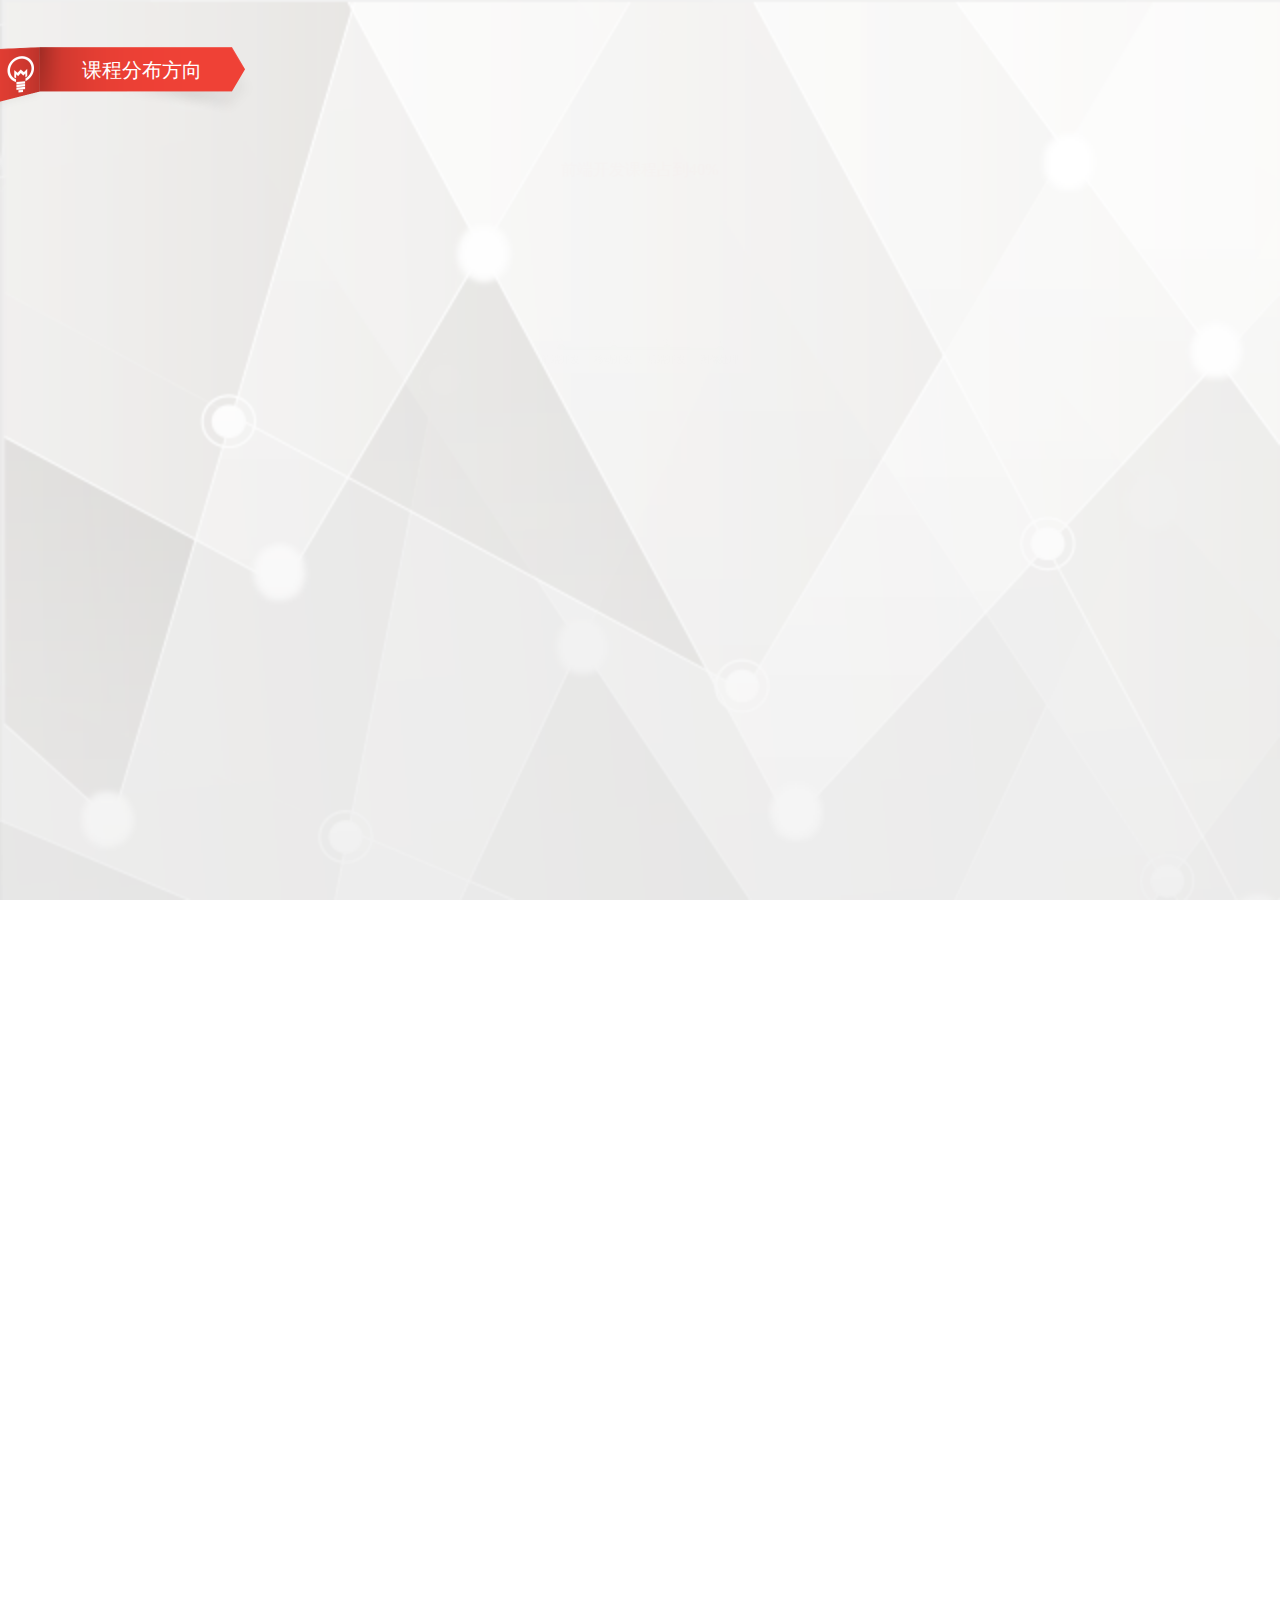
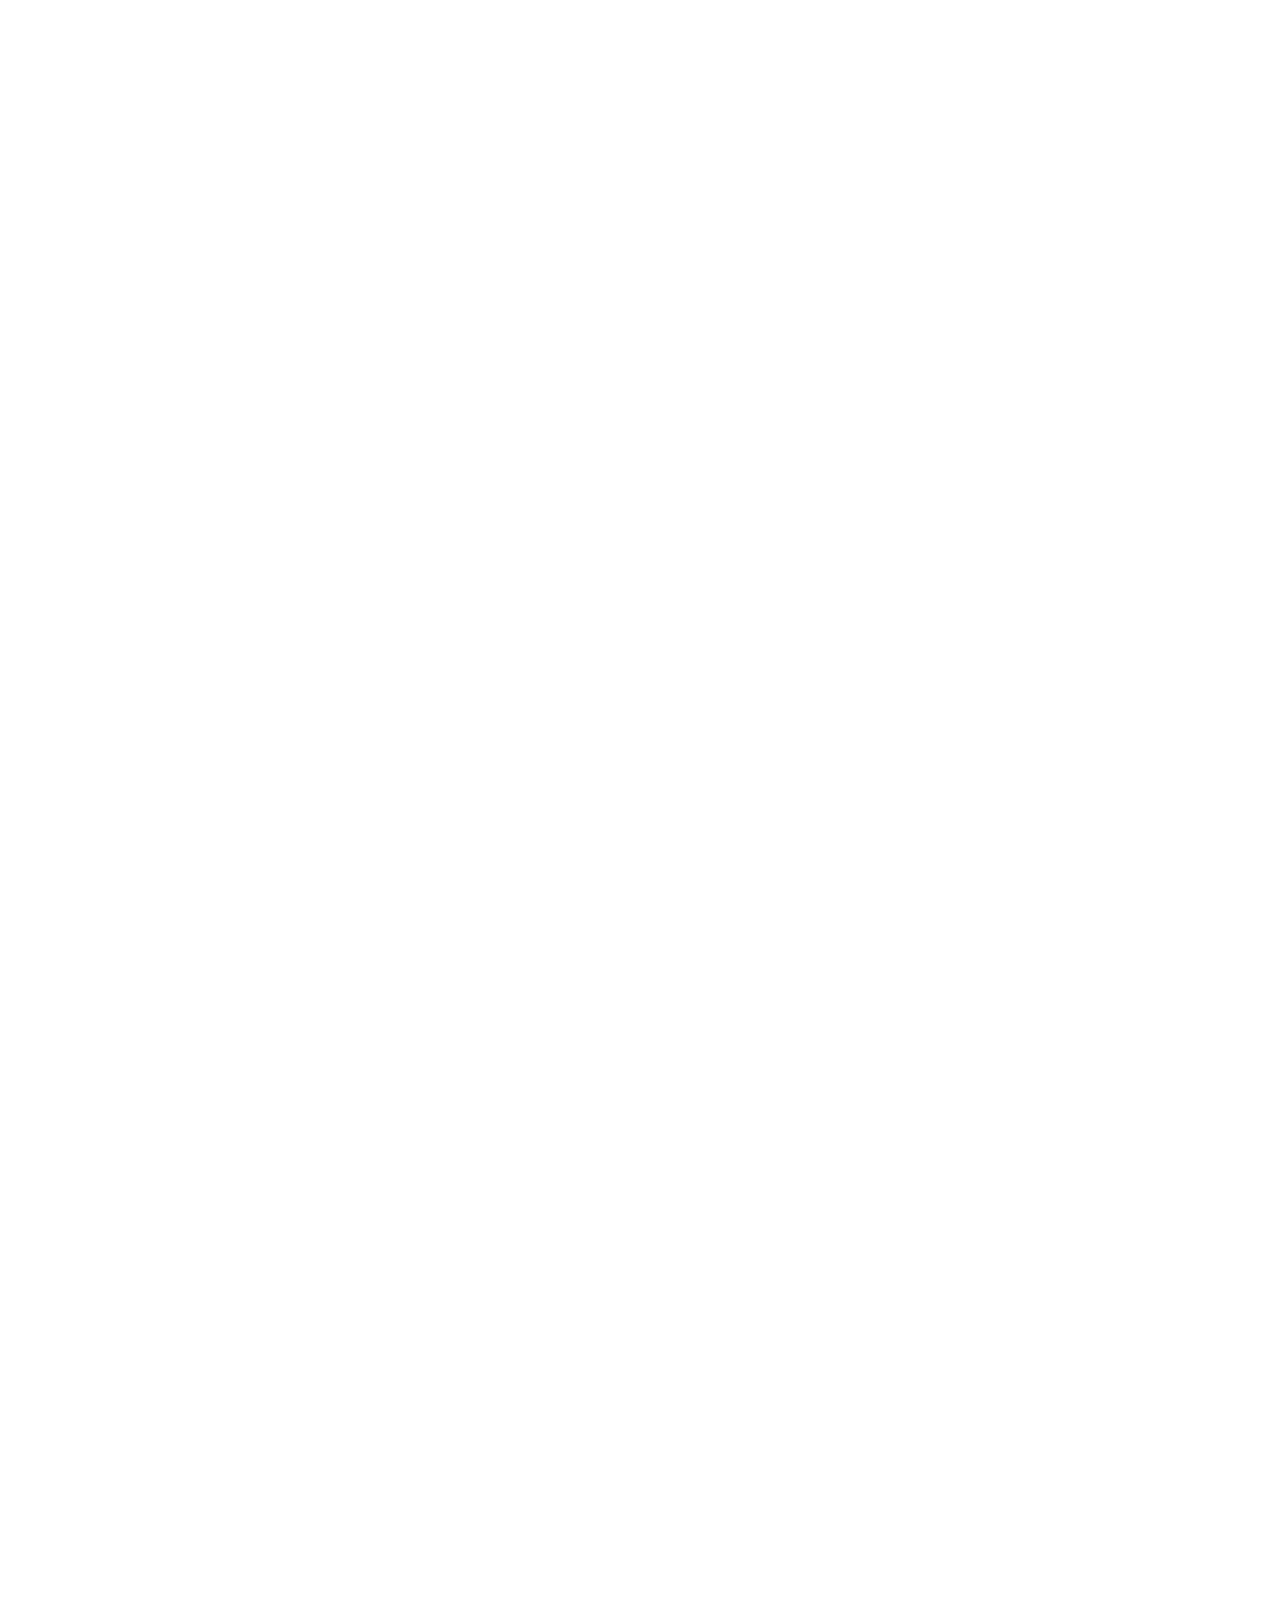
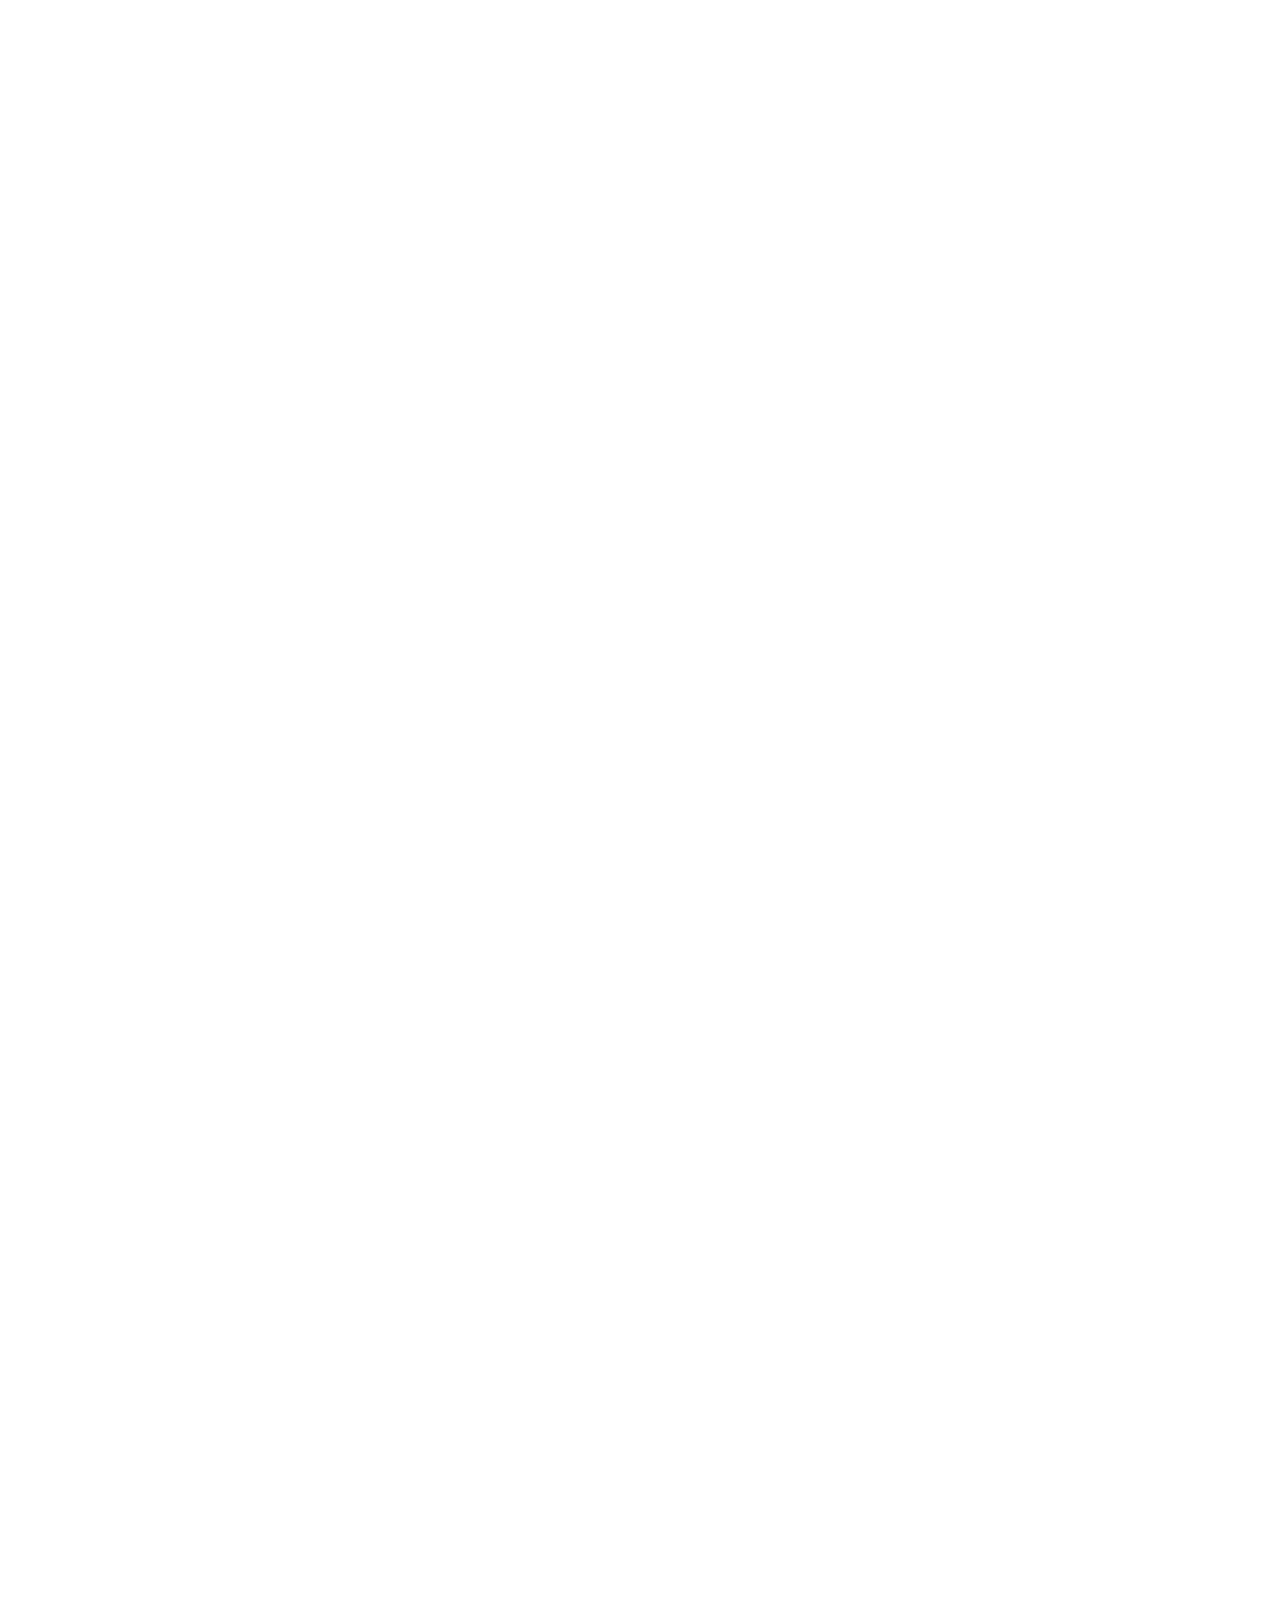
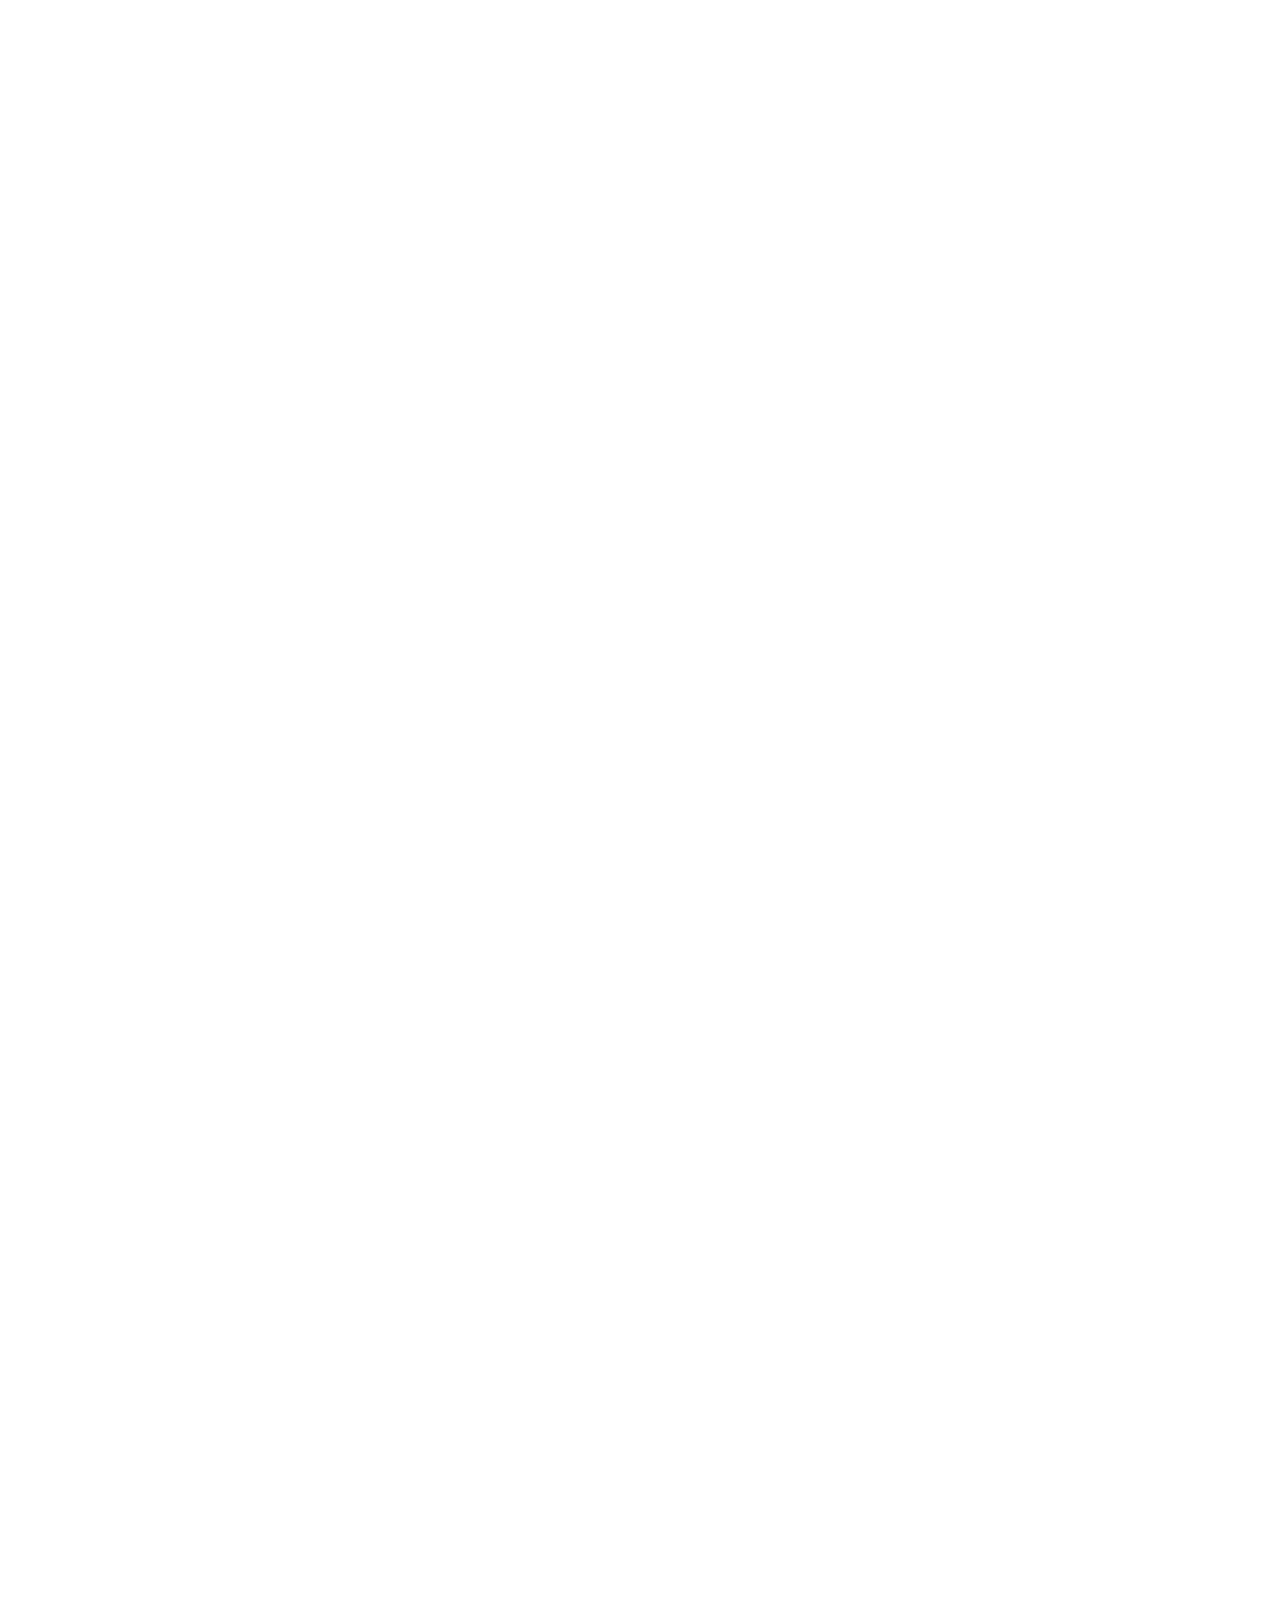
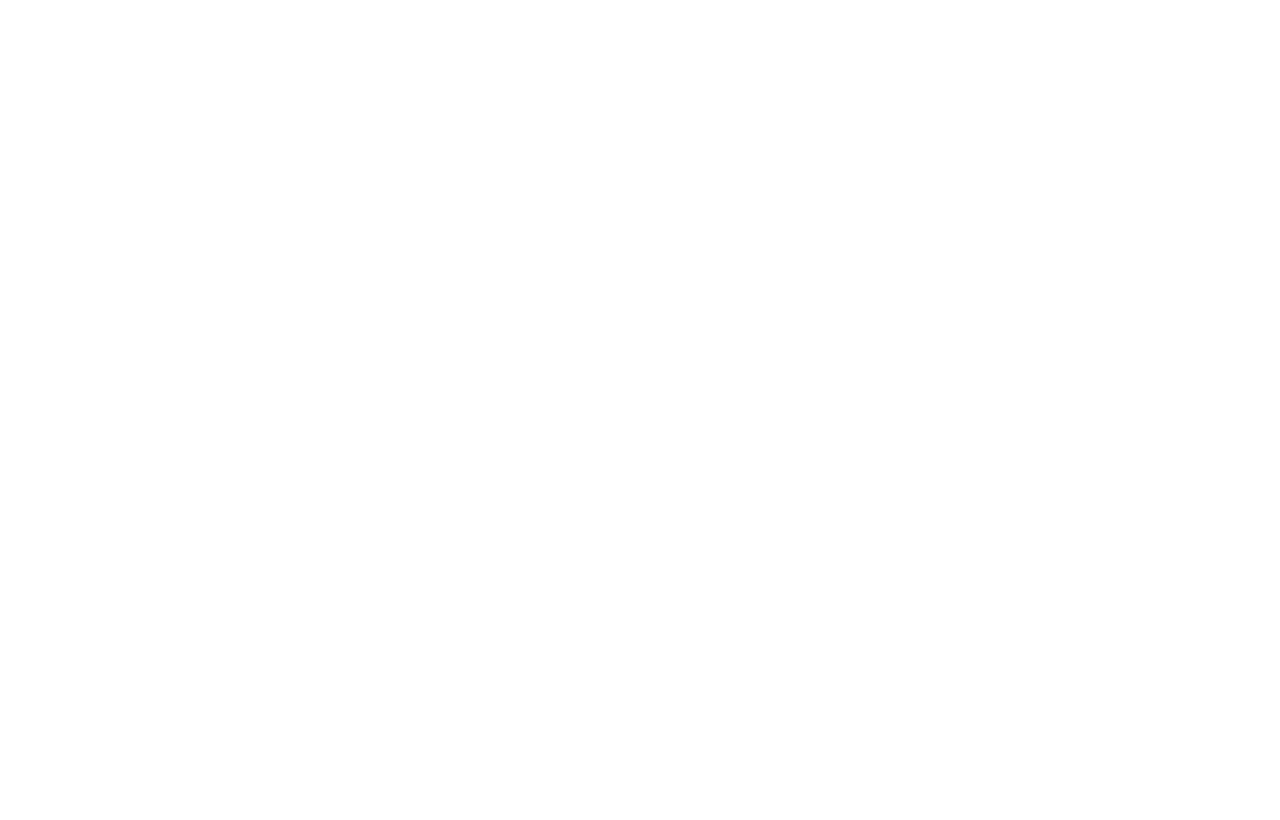
<file: index.html>
<!DOCTYPE html>
<html lang="en">
<head>
    <meta charset="UTF-8">
    <meta name="viewport" content="width=device-width, minimum-scale=1, maximum-scale=1">
    <title>webdata</title>

    <script type="text/javascript" src="./js/lib/jquery.js"></script>
    <script type="text/javascript" src="./js/lib/jquery-ui.min.js"></script>
    <script type="text/javascript" src="./js/lib/jquery.fullPage.js"></script>


    <!-- 加载H5 相关资源-->
    <script type="text/javascript">
        var res =[
            'Base','Bar','Bar_v','Pic','Point','Polyline','Radar','Ring'
        ]
        var html = [];
        for(s in res){
            html.push('<script type="text/javascript" src="./js/H5Component'+res[s]+'.js"><\/script>')
            html.push('<link rel="stylesheet" href="./css/H5Component'+res[s]+'.css">')
        }
        document.write(html.join(' '))
    </script>
    <!-- 加载H5资源-->
    <link rel="stylesheet" href="./css/H5.css">
    <script type="text/javascript" src="./js/H5.js"></script>
    <style>
        body{
            margin: 0;
            padding: 0;
        }
        .h5_page{
            background-image: url(imgs/page_bg.png)
        }
        .h5_page_face{
            background-image: url(imgs/face_bg.png);
        }
        .h5_component_nameslogan {
            -webkit-animation: rock 2s infinite 2s;
        }
        @-webkit-keyframes rock {
            0%{transform: rotate(0deg)}
            5%{transform: rotate(3deg)}
            10%{transform: rotate(-4deg)}
            15%{transform: rotate(3deg)}
            20%{transform: rotate(-2deg)}
            25%{transform: rotate(1deg)}
            30%{transform: rotate(-1deg)}
            70%{transform: rotate(0deg)}
            100%{transform: rotate(0deg)}
        }
        .h5_component_namecaption{
            background-image: url(imgs/page_caption_bg.png);
            width:283px;
            height:160px;
            text-align: center;
            line-height: 140px;
           font-size: 20px;
            color:#fff;
        }
        .h5_component_nameback {
            top:30px;
            -webkit-animation: back 2s infinite 2s;
        }
        @-webkit-keyframes back{
            50%{top:20px}
        }
    </style>
</head>
<body>

<script>
    $(function(){
    var h5 = new H5();
        h5.whenAddPage = function(){
            this.addComponent('slide_up',{
                bg:'imgs/footer.png',
                css:{
                    opacity:0,
                    left:0,bottom:-20,
                    width:'100%',height:'20px',zIndex:999
                },
                animateIn:{
                    opacity:1,bottom:'0px'
                },
                animateOut:{
                    opacity:0,bottom:'-20px'
                },
                delay:500
            })
        }
        h5.addPage('face')
                .addComponent('logo',{
                    type:'base',
                    width:395,
                    height:130,
                    bg:'imgs/face_logo.png',
                    center:true,
                    css:{opacity:0},
                    animateIn:{
                        opacity:1,
                        top:100
                    },
                    animateOut:{
                        opacity:0,
                        top:0
                    }
                })
                .addComponent('slogan',{
                    bg:'imgs/face_slogan.png',
                    type:'base',
                    width:365,
                    height:99,
                    css:{
                        opacity:0,
                        top:180
                    },
                    center:true,
                    animateIn:{
                        opacity:1,
                        left:'50%'
                    },
                    animateOut:{
                        opacity:0,
                        left:'0%'
                    },
                    delay:500
                })
                .addComponent('face_img_left',{
                    width:370,
                    height:493,
                    bg:'imgs/face_img_left.png',
                    css:{
                        opacity:0, left:-50, bottom:-50
                    },
                    animateIn:{
                        opacity:1,  left:0, bottom:0
                    },
                    animateOut:{
                        opacity:0, left:-50, bottom:-50
                    },
                    delay:1000
                })
                .addComponent('face_img_right',{
                    width:270,
                    height:449,
                    bg:'imgs/face_img_right.png',
                    css:{
                        opacity:0, right:-50, bottom:-50
                    },
                    animateIn:{
                        opacity:1,  right:0, bottom:0
                    },
                    animateOut:{
                        opacity:0, right:-50, bottom:-50
                    },
                    delay:1500
                })
            .addPage()
                .addComponent('caption',{
                    text:'核心理念',
                    type:'base',
                    })
                .addComponent('text',{
                    text:'IT教育网=只学有用的',
                    type:'base',
                    center:true,
                    width:500,
                    height:30,
                    css:{
                        opacity:0,textAlign:'center',color:'red',fontSize:'26px',top:160
                    },
                    animateIn:{
                        opacity:1,  top:140
                    },
                    animateOut:{
                        opacity:0, top:160
                    }
                })
                .addComponent('description',{
                    text:'2013年,IT教育网的诞生引领中国IT职业从教育进入新时代；高质量实战课程、全新教学模式、实时互动学习，以领先优势打造行业品牌；迄今为止，IT教育网已成为中国规模最大、互动性最高的IT技能学习平台。',
                    center:true,
                    width:481,
                    height:295,
                    bg:'imgs/description_bg.gif',
                    css:{
                        opacity:0,
                        padding:'15px 10px 10px 10px',
                        color:'#fff',
                        fontSize:'15px',
                        lineHeight:'18px',
                        textAlign:'justify',
                        top:180
                    },
                    animateIn:{opacity:1,top:240},
                    animateOut:{opacity:0,top:180},
                    delay:500
                })
                .addComponent('people',{
                    center:true,
                    width:515,
                    height:305,
                    bg:'imgs/p1_people.png',
                    css:{
                        opacity:0,
                        bottom:0
                    },
                    animateIn:{opacity:1,bottom:40},
                    animateOut:{opacity:0,bottom:0},
                    delay:1000
                })
            .addPage()
                .addComponent('caption',{text:'课程分布方向'})//polyline
                .addComponent('polyline',{
                    type:'polyline',
                    data:[['前端开发',.4,'#ff7676'],['移动开发',.2],['后端开发',.3,'blue'],['图像处理',.1]],
                    width:530,
                    height:300,
                    center:true,
                    css:{opacity:0,top:200},
                    animateIn:{opacity:1,top:250},
                    animateOut:{opacity:0,top:100},
                })
                .addComponent('msg',{
                    text:'前端开发课程占到40%',
                    css:{
                        opacity:0,top:160,
                        textAlign:'center',width:'100%',color:'#ff7676'
                    },
                    animateIn:{ opacity:1},
                    animateOut:{ opacity:0}
                })
            .addPage()
                .addComponent('caption',{text:'移动开发课程资源'})//pic
                .addComponent('pic',{
                    type:'pic',
                    data:[
                        ['Android' , .4  ,'#ff7676'],
                        ['IOS' , .3 ],
                        ['Cocos2d-x' , .2  ],
                        ['Unity-3D' , .1  ],
                    ],
                    css:{top:200},
                    width:300,
                    height:300,
                    center:true
                })
                .addComponent('msg',{
                    text:'移动课程 Android 占到40%',
                    css:{
                        opacity:0,bottom:120,
                        textAlign:'center',width:'100%',color:'#ff7676'
                    },
                    animateIn:{ opacity:1},
                    animateOut:{ opacity:0}
                })
            .addPage() //bar（bar_v）
                .addComponent('caption',{text:'前端开发课程'})
                .addComponent('bar',
                        {
                            type : 'bar',

                            width : 530,
                            height : 600,
                            data:[
                                ['Javascript' , .4  ,'#ff7676'],
                                ['HTML/CSS' , .2  ],
                                ['CSS3' , .1 ],
                                ['HTML5' , .2  ],
                                ['jQuery' , .35 ],
                                ['Bootstrap' , .05 ],
                                ['AngularJs' , .09  ]
                            ],
                            css : {
                                top:100,
                                opacity:0
                            },
                            animateIn:{
                                opacity:1,
                                top:200,
                            },
                            animateOut:{
                                opacity:0,
                                top:100,
                            },
                            center : true,
                        }
                )
                .addComponent('msg',{
                    text:'前端课程 Javascript 占到40%',
                    css:{
                        opacity:0,bottom:120,
                        textAlign:'center',width:'100%',color:'#ff7676'
                    },
                    animateIn:{ opacity:1},
                    animateOut:{ opacity:0}
                })

            .addPage() //（bar_v）
                .addComponent('caption',{text:'前端开发课程'})
                .addComponent('bar_v',
                        {
                            type : 'bar_v',
                            width : 530,
                            height : 400,
                            data:[
                                ['Js' , .4  ,'#ff7676'],
                                ['CSS3' , .1 ],
                                ['HTML5' , .2  ],
                                ['PHP' , .05  ],
                                ['jQuery' , .35 ]
                            ],
                            css : {
                                top:220,
                                opacity:0
                            },
                            animateIn:{
                                opacity:1,
                                top:200,
                            },
                            animateOut:{
                                opacity:0,
                                top:220,
                            },
                            center : true
                        }
                )
                .addComponent('msg',{
                    text:'前端课程 Javascript 占到40%',
                    css:{
                        opacity:0,top:180,
                        textAlign:'center',width:'100%',color:'#ff7676'
                    },
                    animateIn:{ opacity:1},
                    animateOut:{ opacity:0}
                })

            .addPage()
                .addComponent('caption',{text:'后端开发课程'})//radar

                .addComponent('radar',{
                    type : 'radar',
                    width : 400,
                    height : 400,
                    data:[
                        ['Js' , .9  ,'#ff7676'],
                        ['CSS3' , .8 ],
                        ['HTML5' , .7  ],
                        ['PHP' , .6  ],
                        ['jQuery' , .5 ]
                    ],
                    css : {
                        top:100,
                        opacity:0
                    },
                    animateIn:{
                        opacity:1,
                        top:200,
                    },
                    animateOut:{
                        opacity:0,
                        top:100,
                    },
                    center : true,
                })
            .addPage()
                .addComponent('caption',{text:'课程报名人数过万'})//ring
                .addComponent('ring-all',{
                    type : 'ring',center : true,
                    width : 300,height : 300,
                    data:[['总课程' , .7  ,'#ff7676']],
                    css : { top:120,opacity:0 ,fontSize:'30px'},
                    animateIn: { opacity:1},
                    animateOut:{ opacity:0},
                })
                .addComponent('msg',{
                    text:'不同课程报名人数超过一万占比',
                    css:{
                        opacity:0,top:300,
                        textAlign:'center',width:'100%',color:'#ff7676'
                    },
                    animateIn:{ opacity:1},
                    animateOut:{ opacity:0},
                    delay:1800,
                })
                .addComponent('ring-1',{
                    type : 'ring',center : true,
                    width : 140,height : 140,
                    data:[['前端开发' , .4  ,'darkorange']],
                    css : { left:30,bottom:110,opacity:0,fontSize:'12px' },
                    animateIn: { opacity:1},
                    animateOut:{ opacity:0},
                })
                .addComponent('ring-2',{
                    type : 'ring',
                    width : 140,height : 140,
                    data:[['后端开发' , .3  ,'darkorange']],
                    css : { left:30,bottom:110,opacity:0,fontSize:'12px' },
                    animateIn: { opacity:1},
                    animateOut:{ opacity:0},
                })
                .addComponent('ring-3',{
                    type : 'ring',
                    width : 140,height : 140,
                    data:[['移动开发' , .2  ,'darkorange']],
                    css : { right:30,bottom:110,opacity:0,fontSize:'12px' },
                    animateIn: { opacity:1},
                    animateOut:{ opacity:0},
                })
                .addComponent('ring-3',{
                    type : 'ring',
                    width : 140,height : 140,
                    data:[['数据处理' , .1  ,'darkorange']],
                    css : { left:70,bottom:40,opacity:0,fontSize:'12px' },
                    animateIn: { opacity:1},
                    animateOut:{ opacity:0},
                })
                .addComponent('ring-3',{
                    type : 'ring',
                    width : 140,height : 140,
                    data:[['图像处理' , .1  ,'darkorange']],
                    css : { right:70,bottom:40,opacity:0,fontSize:'12px' },
                    animateIn: { opacity:1},
                    animateOut:{ opacity:0},
                })

            .addPage()
                .addComponent('caption',{text:'课程难度分布'})//point
                .addComponent('point',{
                    type : 'point',
                    width : 300,
                    height : 300,
                    data:[
                        ['中级' , .4  ,'#ff7676'],
                        ['初级' , .2  ,'#ffa3a4', 0 ,'-60%'],
                        ['高级' , .3  ,'#99c1ff', '50%' ,'-120%']
                    ],
                    css : {
                        bottom:'20%'
                    },
                    center : true,
                })
            .addPage('tail')
                .addComponent('logo',{
                    type:'base',
                    width:359,
                    height:129,
                    bg:'imgs/tail_logo.png',
                    css:{
                        top:240,opacity:0
                    },
                    center:true,
                    animateIn:{opacity:1,top:210},
                    animateOut:{opacity:0,top:240},
                })
                .addComponent('slogan',{
                    center:true,
                    type:'base',
                    width:314,
                    height:46,
                    bg:'imgs/tail_slogan.png',
                    css:{
                        top:280,opacity:0,left:0
                    },
                    animateIn:{opacity:1,left:'50%'},
                    animateOut:{opacity:0,left:'0%'},
                    delay:500
                })
                .addComponent('share',{
                    type:'base',
                    width:128,
                    height:120,
                    bg:'imgs/tail_share.png',
                    css:{
                        top:110,opacity:0
                    },

                    animateIn:{opacity:1,top:10,right:10},
                    animateOut:{opacity:0,top:110,right:110},
                    delay:1500
                })
                .addComponent('back',{
                    type:'base',
                    width:52,
                    height:50,
                    bg:'imgs/tail_back.png',
                    css:{
                        cursor:'pointer'
                    },
                    center:true,
                    onclick:function(){
                        $.fn.fullpage.moveTo(1)
                    },
                })
                .loader(3);
    })
</script>
</body>
</html>
</file>
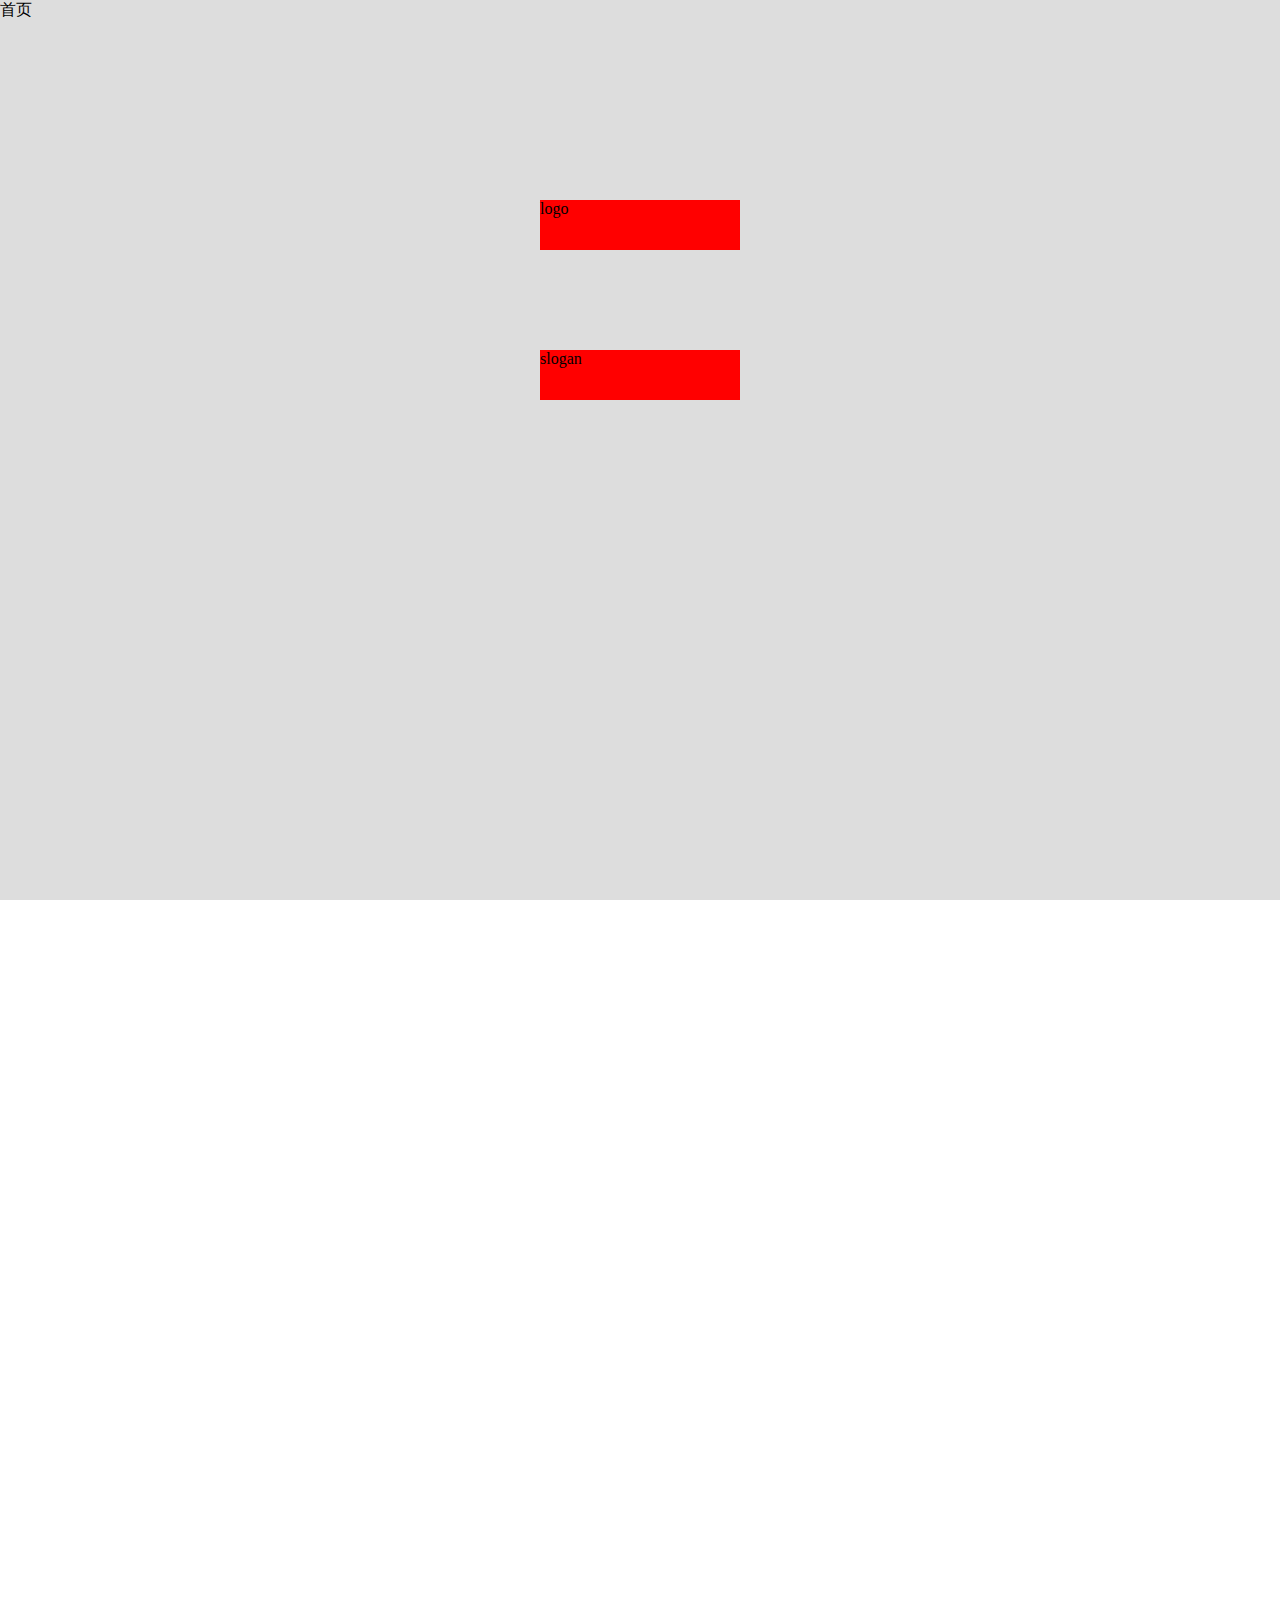
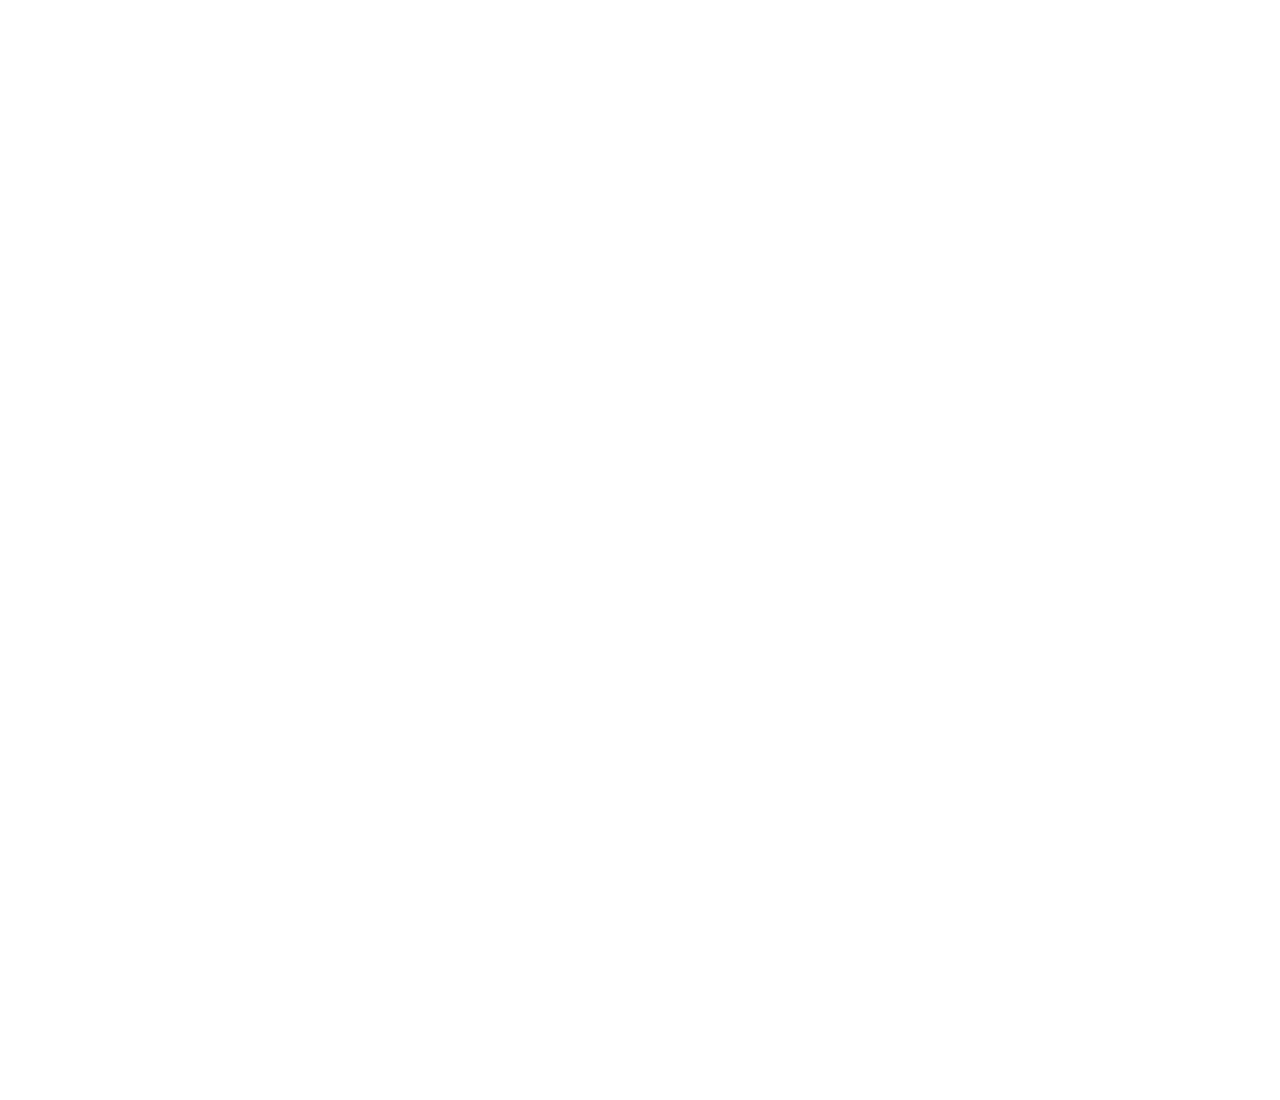
<file: test/test-H5.html>
<!DOCTYPE html>
<html lang="en">
<head>
    <meta charset="UTF-8">
    <title>H5</title>
    <link rel="stylesheet" href="../css/H5.css">
    <script type="text/javascript" src="../js/lib/jquery.js"></script>
    <script type="text/javascript" src="../js/lib/jquery-ui.min.js"></script>
    <script type="text/javascript" src="../js/lib/jquery.fullPage.js"></script>
    <script type="text/javascript" src="../js/H5.js"></script>
    <script type="text/javascript" src="../js/H5ComponentBase.js"></script>
    <style type="text/css">
        *{
            margin:0;
            padding:0;
        }
    </style>
</head>
<body>
    <script>
        var h5 = new H5();
            h5.addPage('face','首页')
                    .addComponent('logo',{
                        text:'logo',
                        type:'base',
                        width:400,
                        height:100,
                        css:{
                            backgroundColor:'red',
                            top:200,
                            opacity:0
                        },
                        center:true,
                        animateIn:{
                            opacity:1
                        },
                        animateOut:{
                            opacity:0
                        }
                    })
                    .addComponent('slogan',{
                        text:'slogan',
                        type:'base',
                        width:400,
                        height:100,
                        css:{
                            backgroundColor:'red',
                            top:350
                        },
                        center:true
                    })
              .addPage('desc','核心理念页')
                      .addComponent('caption',{
                          text:'核心理念',
                          type:'base',
                          width:400,
                          height:100,
                          css:{
                              backgroundColor:'red',
                              top:200
                          },
                          center:true})
               .addPage('page-3','课程分布方向页')
                   .addComponent('caption',{
                       text:'课程方向分布',
                       type:'base',
                       width:400,
                       height:100,
                       css:{
                           backgroundColor:'red',
                           top:200
                       },
                       center:true})
                    .loader();
/*        var leave=false
        $('body').click(function(){
            leave = ! leave
            $('.h5_component').trigger(leave ? 'onLeave':'onLoad')
        })*/
    </script>
</body>
</html>
</file>
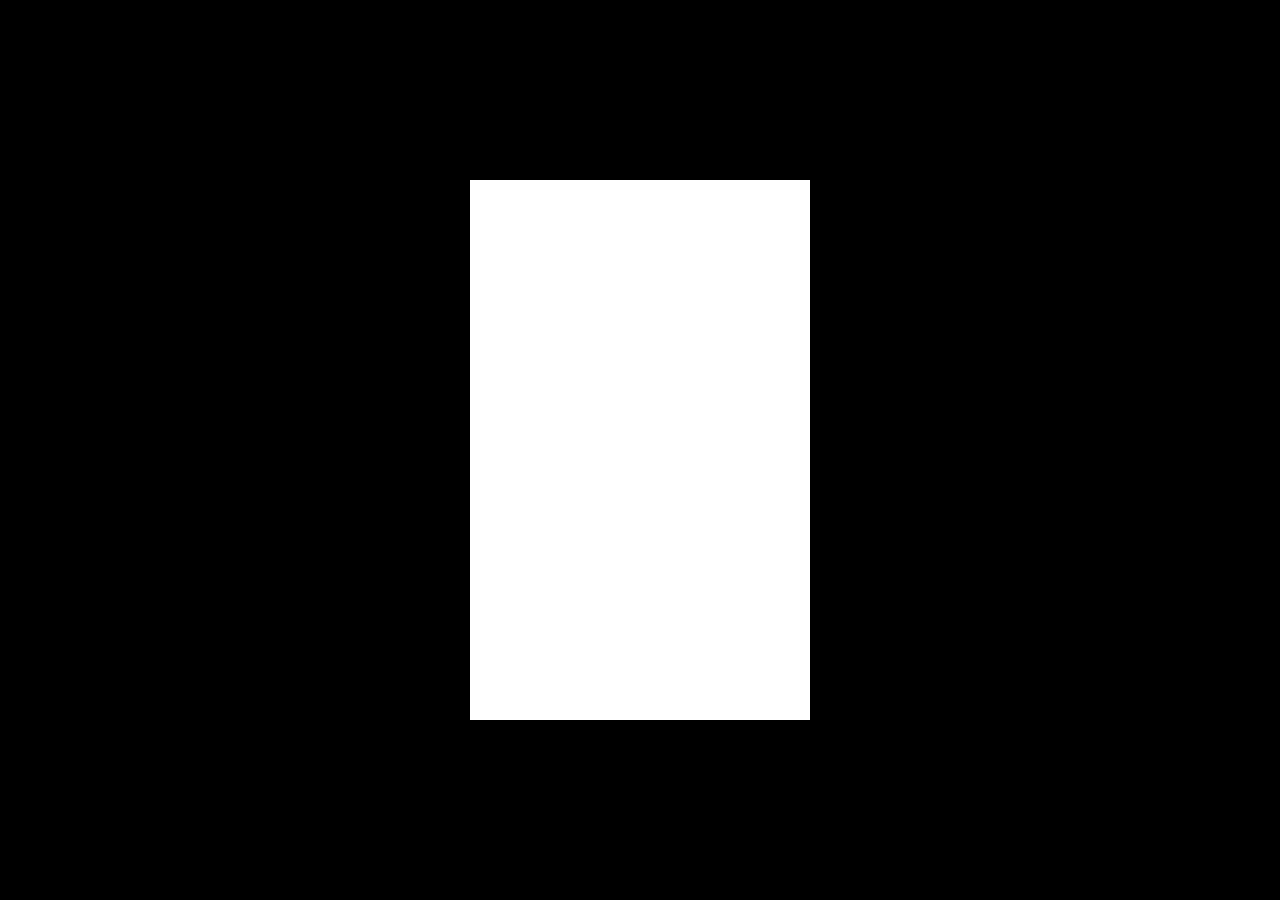
<file: test/test-H5ComponentBar.html>
<!DOCTYPE html>
<html lang="en">
<head>
    <meta charset="UTF-8">
    <title>Title</title>
    <style>
        body{
            margin:0;
            padding:0;
            background-color: #000;
            font-size:12px;
        }
        .iphone{
            width:340px;
            height:540px;
            background-color: #fff;
            position: absolute;
            left:50%;
            top:50%;
            margin:-270px 0 0 -170px;
        }
        .H5_component_base{
            transition:all 1s;
        }
        .H5_component_base_load{
            opacity: 1;
        }
        .H5_component_base_leave{
            opacity: 0;
        }
    </style>
    <link rel="stylesheet" href="../css/H5ComponentBase.css">
    <link rel="stylesheet" href="../css/H5ComponentBar.css">
    <script type="text/javascript" src="../js/lib/jquery.js"></script>
    <script type="text/javascript" src="../js/H5ComponentBase.js"></script>
    <script type="text/javascript" src="../js/H5ComponentBar.js"></script>
</head>


<body>
<div class="iphone"></div>
<script>
    var cfg={
        type:'bar',
        text:' ',
        data:[
                ['javascript',.44,'#ff7676'],
                ['html/css',.2,'yellow',0,'-60%'],
                ['css3',.33,'red',0,'120%'],
                ['html5',.5,'red',0,'120%'],
                ['jQuery',.1,'red',0,'120%'],
                ['Bootstrap',.4,'red',0,'120%'],
                ['AngularJs',.1,'red',0,'120%']
        ],
        width:530,
        height:600,
        css:{
            top:100,
            opacity:0
        },
        animateIn:{opacity: 1,
                    top:200},
        animateOut:{opacity: 0,
                      top:100},
        center:true
    }
    var name = 'bar'
    var h5 = new H5ComponentBar(name,cfg);
    $('.iphone').append(h5);
    var leave = true
    $('body').click(function(){
        leave = ! leave
        $('.h5_component').trigger(leave ? 'onLeave':'onLoad')
    })
</script>
</body>
</html>
</file>
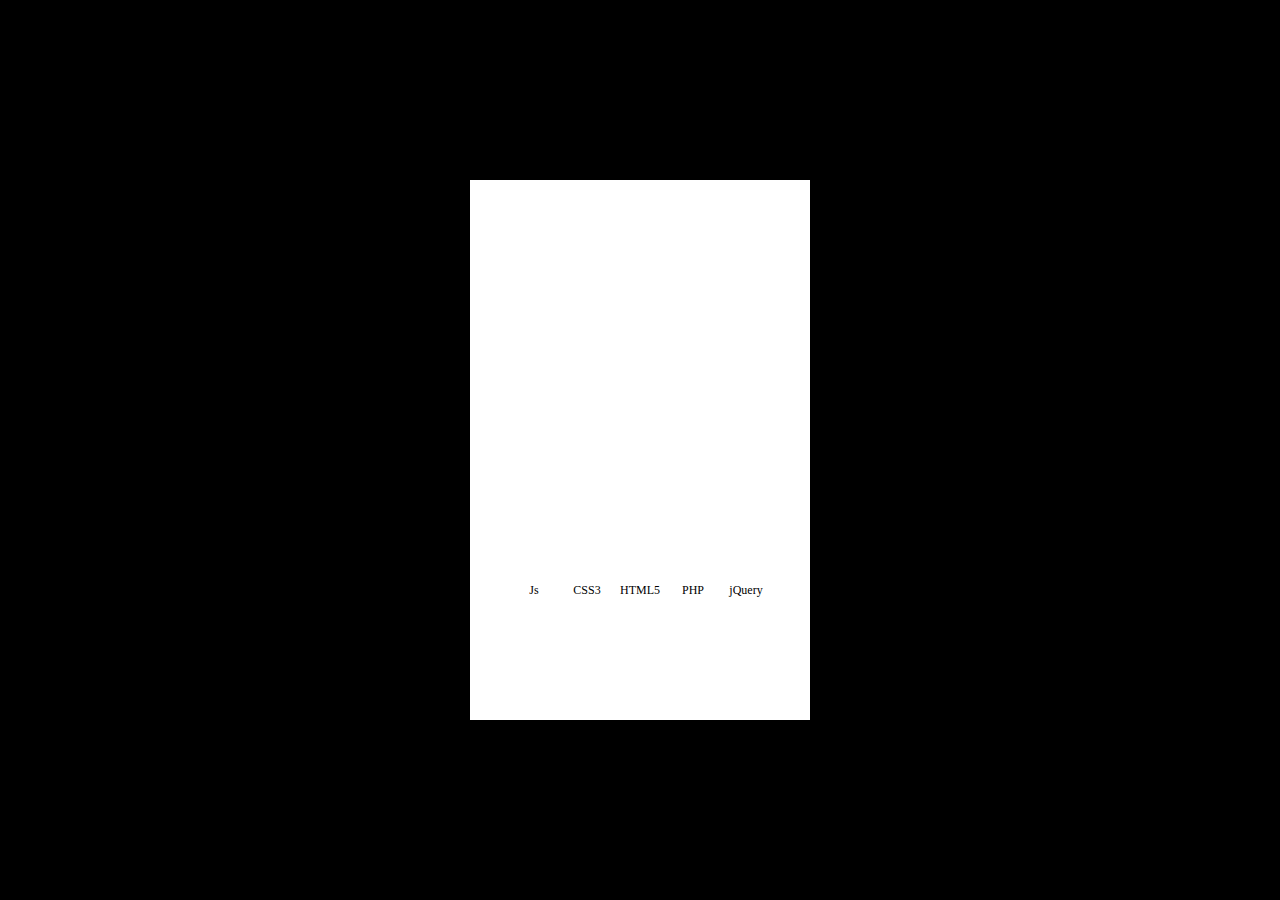
<file: test/test-H5ComponentBar_v.html>
<!DOCTYPE html>
<html>
<head>
    <meta charset="UTF-8"/>
    <meta name="viewport" content="width=device-width, minimum-scale=1, maximum-scale=1">

    <title>课程作业4：H5ComponentBar扩展，垂直柱图实现</title>

    <style type="text/css">
        body{
            margin: 0;
            padding: 0;
            background-color: #000;
            font-size: 12px;
        }

        .iphone{
            width: 340px;
            height: 540px;
            background-color: #fff;
            position: absolute;
            left: 50%;
            top: 50%;
            margin: -270px 0 0 -170px;
        }
    </style>

    <script type="text/javascript" src="../js/lib/jquery.js"></script>
    <script type="text/javascript" src="../js/H5ComponentBase.js"></script>
    <link rel="stylesheet" type="text/css" href="../css/H5ComponentBase.css">
    <script type="text/javascript" src="../js/H5ComponentBar.js"></script>
    <script type="text/javascript" src="../js/H5ComponentBar_v.js"></script>
    <link rel="stylesheet" type="text/css" href="../css/H5ComponentBar_v.css">

    <body>
        <div class="iphone">

        </div>

        <script type="text/javascript">

            var cfg = {

                type : 'bar_v',
                
                width : 530,
                height : 400,
                data:[
                    ['Js' , .4  ,'#ff7676'],
                    ['CSS3' , .1 ],
                    ['HTML5' , .2  ],
                    ['PHP' , .05  ],
                    ['jQuery' , .35 ]
                ],
                css : {
                    top:100,
                    opacity:0
                },
                animateIn:{
                    opacity:1,
                    top:200,
                },
                animateOut:{
                    opacity:0,
                    top:100,
                },
                center : true,
            }

            var h5 = new H5ComponentBar_v( 'Bar_v', cfg );
            $('.iphone').append(h5);


            var leave = true;
            $('body').click(function (){
                leave = !leave;
                $('.h5_component').trigger( leave ? 'onLeave' : 'onLoad' )
            }).click();

        </script>

    </body>

</html>
</file>
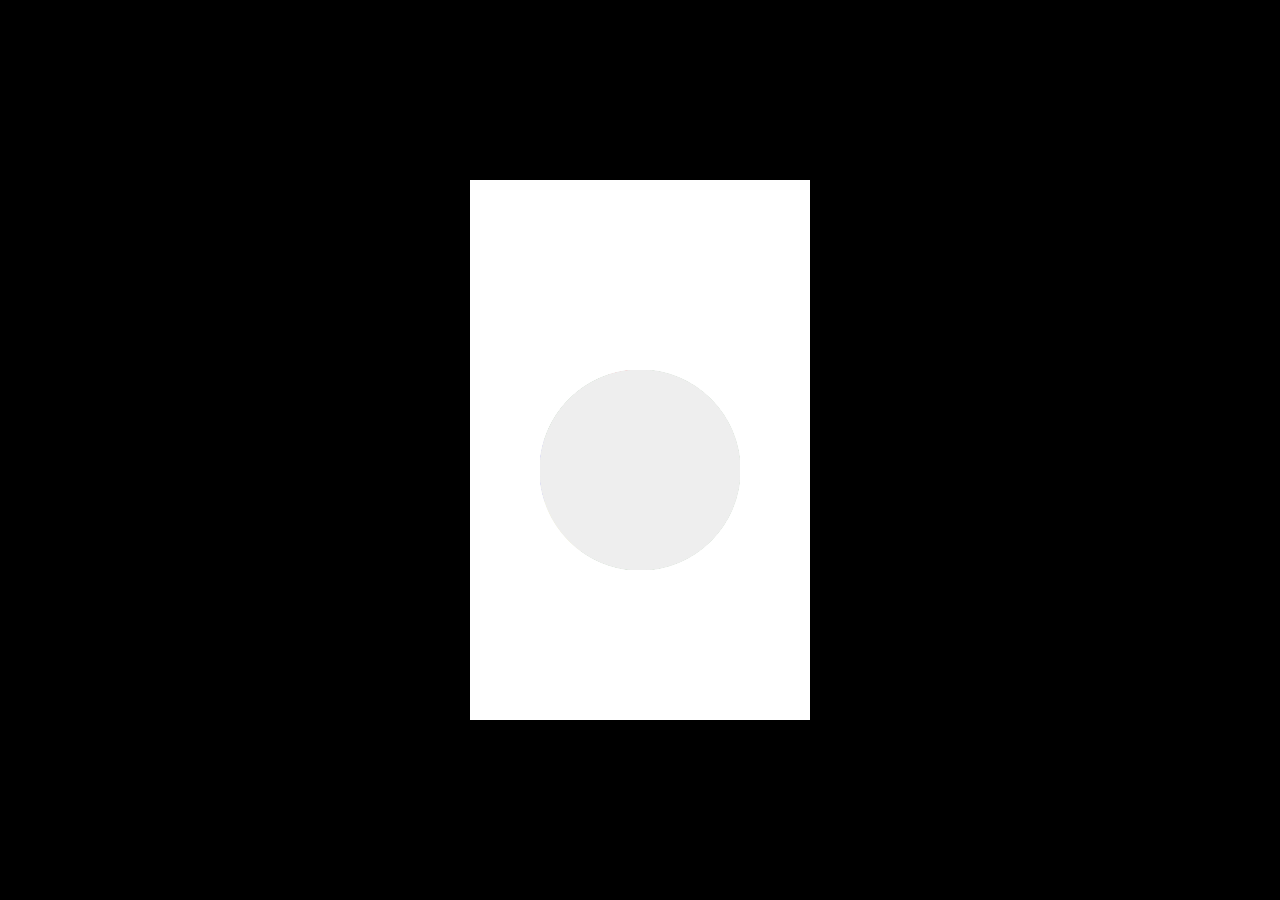
<file: test/test-H5ComponentPic.html>
<!DOCTYPE html>
<html lang="en">
<head>
    <meta charset="UTF-8">
    <title>Title</title>
    <style>
        body{
            margin:0;
            padding:0;
            background-color: #000;
            font-size:12px;
        }
        .iphone{
            width:340px;
            height:540px;
            background-color: #fff;
            position: absolute;
            left:50%;
            top:50%;
            margin:-270px 0 0 -170px;
        }
        .H5_component_base{
            transition:all 1s;
        }
        .H5_component_base_load{
            opacity: 1;
        }
        .H5_component_base_leave{
            opacity: 0;
        }
    </style>
    <link rel="stylesheet" href="../css/H5ComponentBase.css">
    <link rel="stylesheet" href="../css/H5ComponentPic.css">
    <script type="text/javascript" src="../js/lib/jquery.js"></script>
    <script type="text/javascript" src="../js/H5ComponentBase.js"></script>
    <script type="text/javascript" src="../js/H5ComponentPic.js"></script>
</head>


<body>
<div class="iphone"></div>
<script>
    var cfg={
        type:'pic',
        text:'',
        data:[
                ['A项',.6,'green'],
                ['b项',.1,'yellow',0,'-60%'],
                ['c项',.1,'blue',0,'120%'],
                ['D项',.15,'green',0,'120%'],
                 ['E项',.05,'red',0,'120%']
        ],
        width:400,
        height:400,
        css:{
            bottom :150,
            opacity : 1,
        },
/*        animateIn:{bottom:'40%',opacity: 1},
        animateOut:{bottom:0,opacity: 0},*/
        center:true
    }
    var name = 'pic'
    var h5 = new H5ComponentPic(name,cfg);
    $('.iphone').append(h5);
    var leave = true
    $('body').click(function(){
        leave = ! leave
        $('.h5_component').trigger(leave ? 'onLeave':'onLoad')
    })
</script>
</body>
</html>
</file>
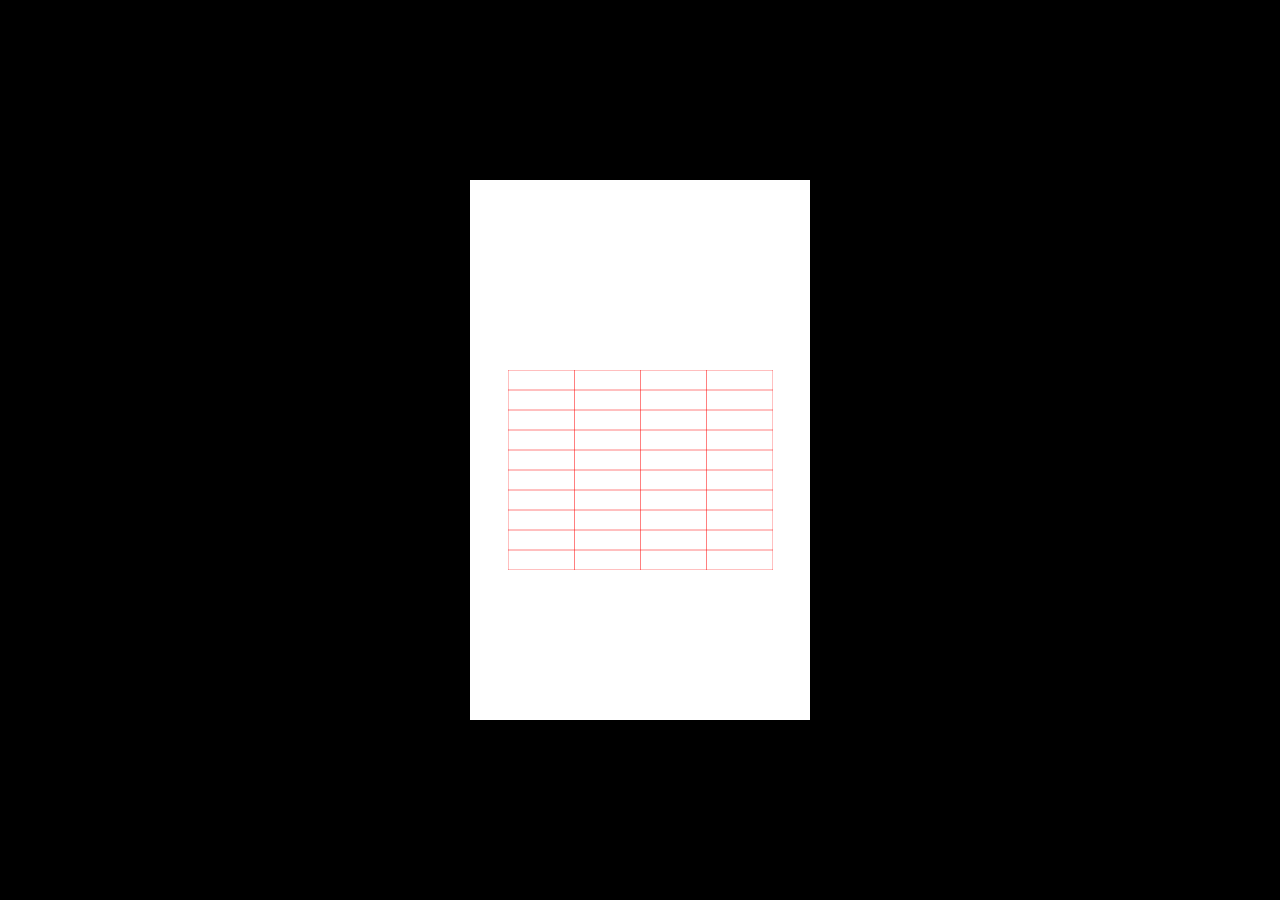
<file: test/test-H5ComponentPolyline.html>
<!DOCTYPE html>
<html lang="en">
<head>
    <meta charset="UTF-8">
    <title>Title</title>
    <style>
        body{
            margin:0;
            padding:0;
            background-color: #000;
            font-size:12px;
        }
        .iphone{
            width:340px;
            height:540px;
            background-color: #fff;
            position: absolute;
            left:50%;
            top:50%;
            margin:-270px 0 0 -170px;
        }
        .H5_component_base{
            transition:all 1s;
        }
        .H5_component_base_load{
            opacity: 1;
        }
        .H5_component_base_leave{
            opacity: 0;
        }
    </style>
    <link rel="stylesheet" href="../css/H5ComponentBase.css">
    <link rel="stylesheet" href="../css/H5ComponentPolyline.css">
    <script type="text/javascript" src="../js/lib/jquery.js"></script>
    <script type="text/javascript" src="../js/H5ComponentBase.js"></script>
    <script type="text/javascript" src="../js/H5ComponentPolyline.js"></script>
</head>


<body>
<div class="iphone"></div>
<script>
    var cfg={
        type:'polyline',
        text:'',
        data:[
                ['A项',.4,'green'],
                ['b项',.3,'yellow',0,'-60%'],
                ['c项',.5,'red',0,'120%']
        ],
        width:530,
        height:400,
        css:{
            bottom :150,
            opacity : 1,
        },
/*        animateIn:{bottom:'40%',opacity: 1},
        animateOut:{bottom:0,opacity: 0},*/
        center:true
    }
    var name = 'polyline'
    var h5 = new H5ComponentPolyline(name,cfg);
    $('.iphone').append(h5);
    var leave = true
    $('body').click(function(){
        leave = ! leave
        $('.h5_component').trigger(leave ? 'onLeave':'onLoad')
    })
</script>
</body>
</html>
</file>
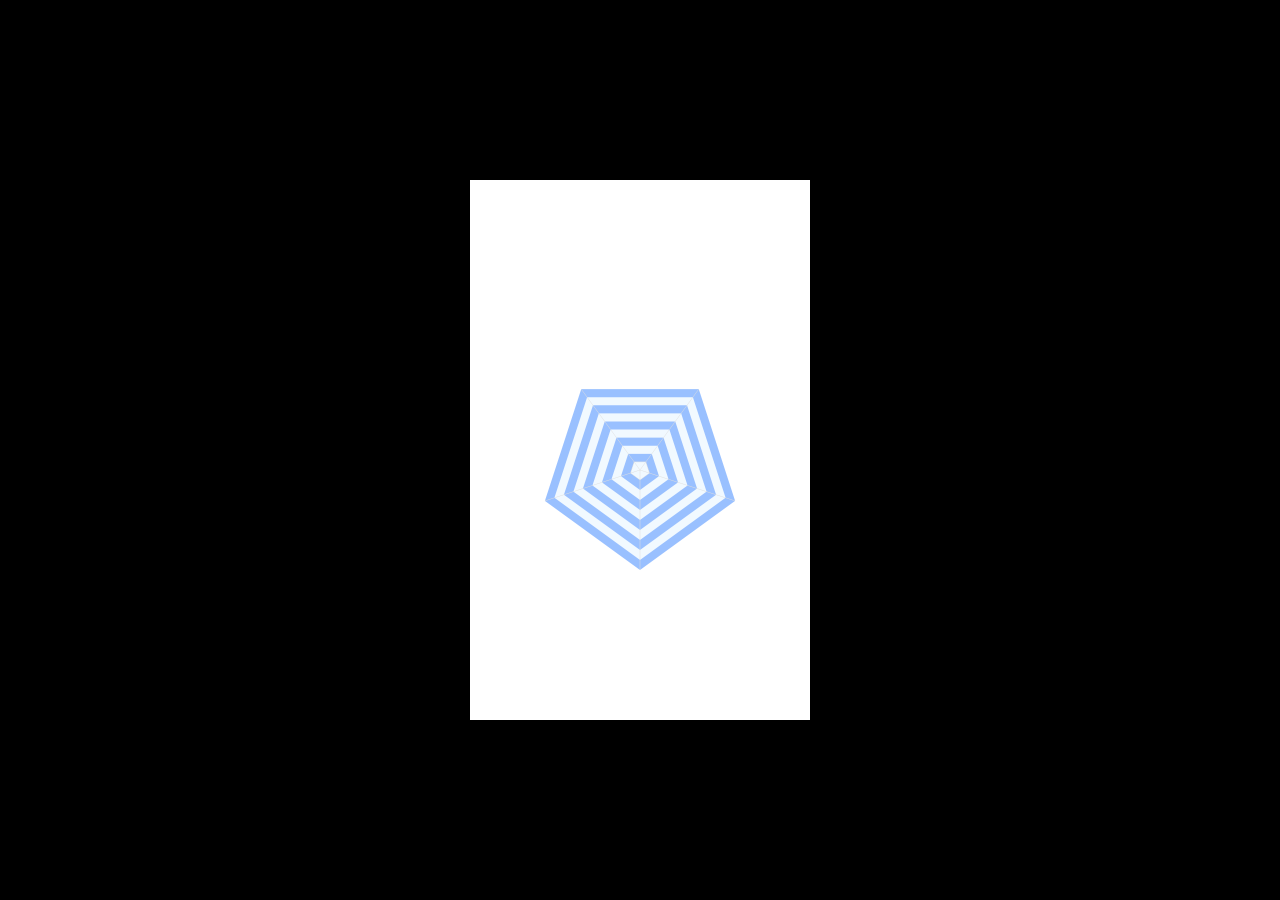
<file: test/test-H5ComponentRadar.html>
<!DOCTYPE html>
<html lang="en">
<head>
    <meta charset="UTF-8">
    <title>Title</title>
    <style>
        body{
            margin:0;
            padding:0;
            background-color: #000;
            font-size:12px;
        }
        .iphone{
            width:340px;
            height:540px;
            background-color: #fff;
            position: absolute;
            left:50%;
            top:50%;
            margin:-270px 0 0 -170px;
        }
        .H5_component_base{
            transition:all 1s;
        }
        .H5_component_base_load{
            opacity: 1;
        }
        .H5_component_base_leave{
            opacity: 0;
        }
    </style>
    <link rel="stylesheet" href="../css/H5ComponentBase.css">
    <link rel="stylesheet" href="../css/H5ComponentRadar.css">
    <script type="text/javascript" src="../js/lib/jquery.js"></script>
    <script type="text/javascript" src="../js/H5ComponentBase.js"></script>
    <script type="text/javascript" src="../js/H5ComponentRadar.js"></script>
</head>


<body>
<div class="iphone"></div>
<script>
    var cfg={
        type:'radar',
        text:'',
        data:[
                ['A项',.4,'green'],
                ['b项',.3,'yellow',0,'-60%'],
                ['c项',.5,'red',0,'120%'],
                ['D项',.6,'red',0,'120%'],
                 ['E项',.8,'red',0,'120%']
        ],
        width:400,
        height:400,
        css:{
            bottom :150,
            opacity : 1,
        },
/*        animateIn:{bottom:'40%',opacity: 1},
        animateOut:{bottom:0,opacity: 0},*/
        center:true
    }
    var name = 'radar'
    var h5 = new H5ComponentRadar(name,cfg);
    $('.iphone').append(h5);
    var leave = true
    $('body').click(function(){
        leave = ! leave
        $('.h5_component').trigger(leave ? 'onLeave':'onLoad')
    })
</script>
</body>
</html>
</file>
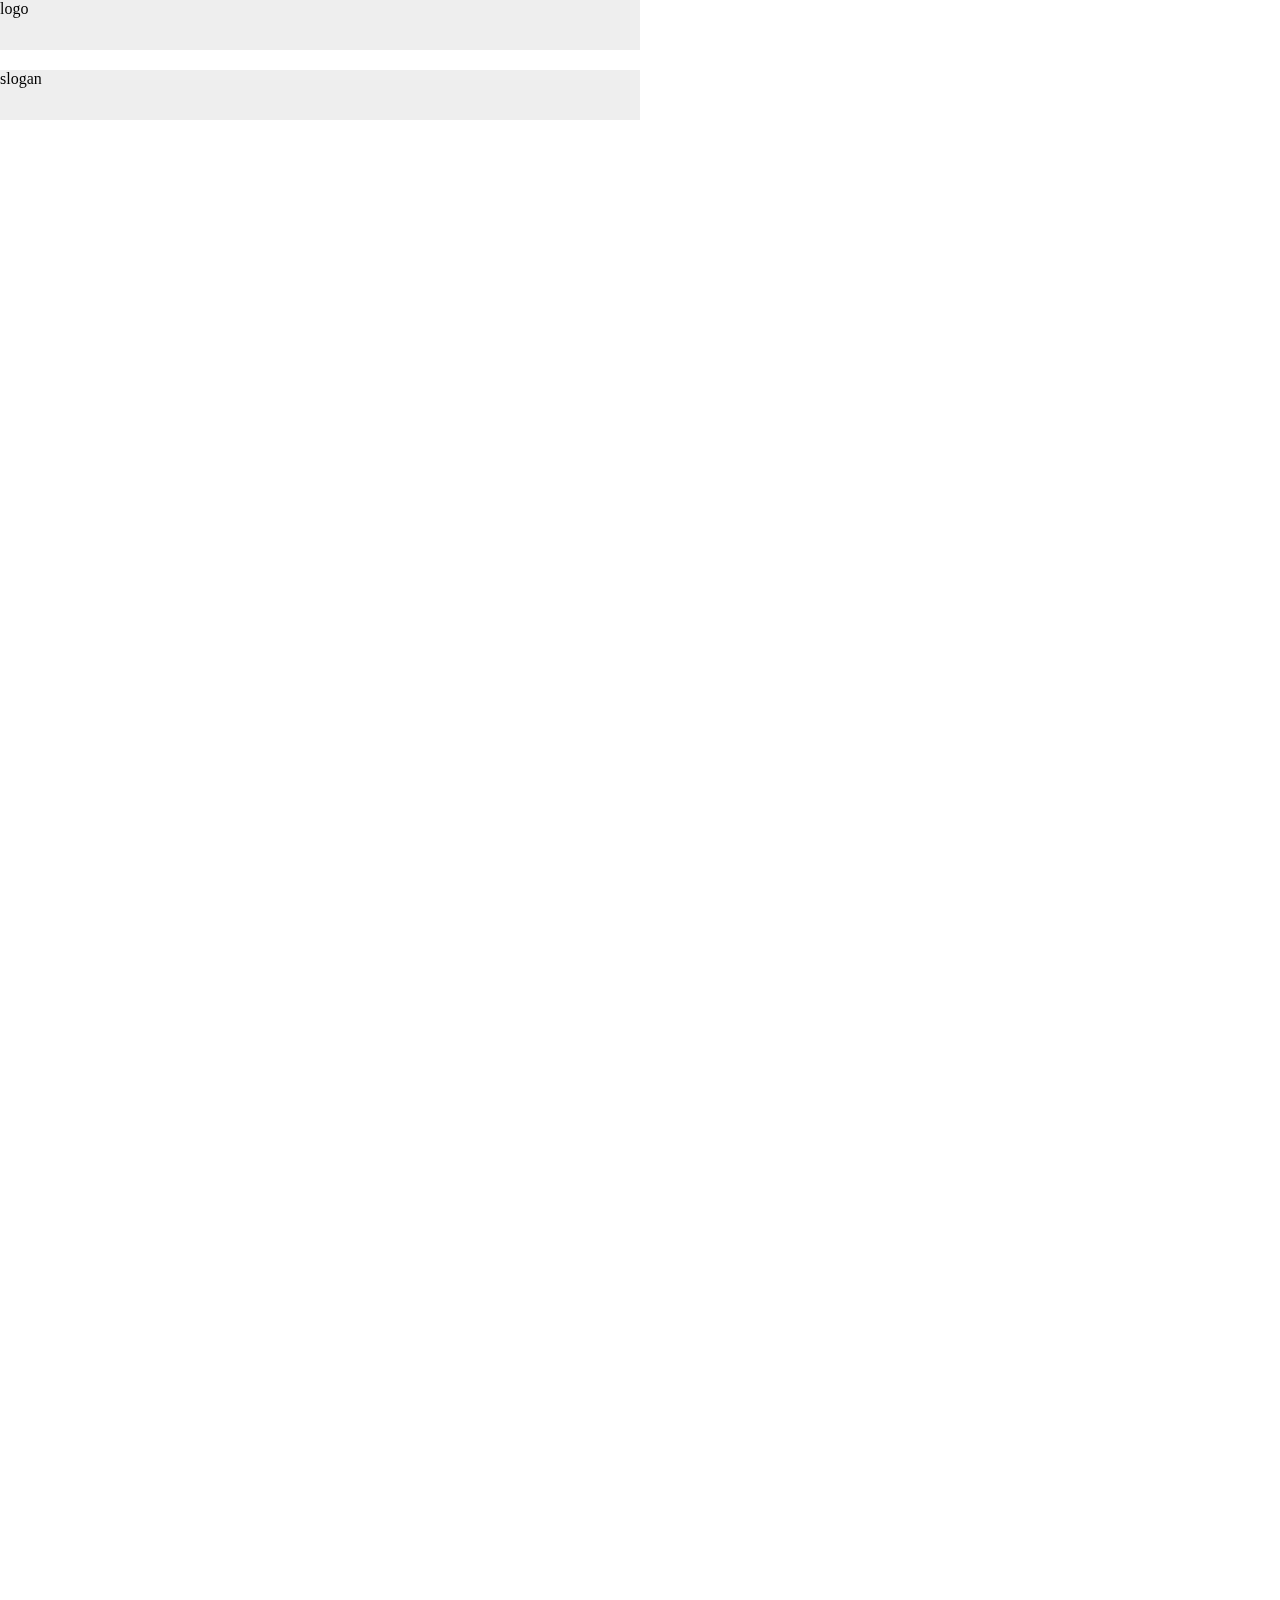
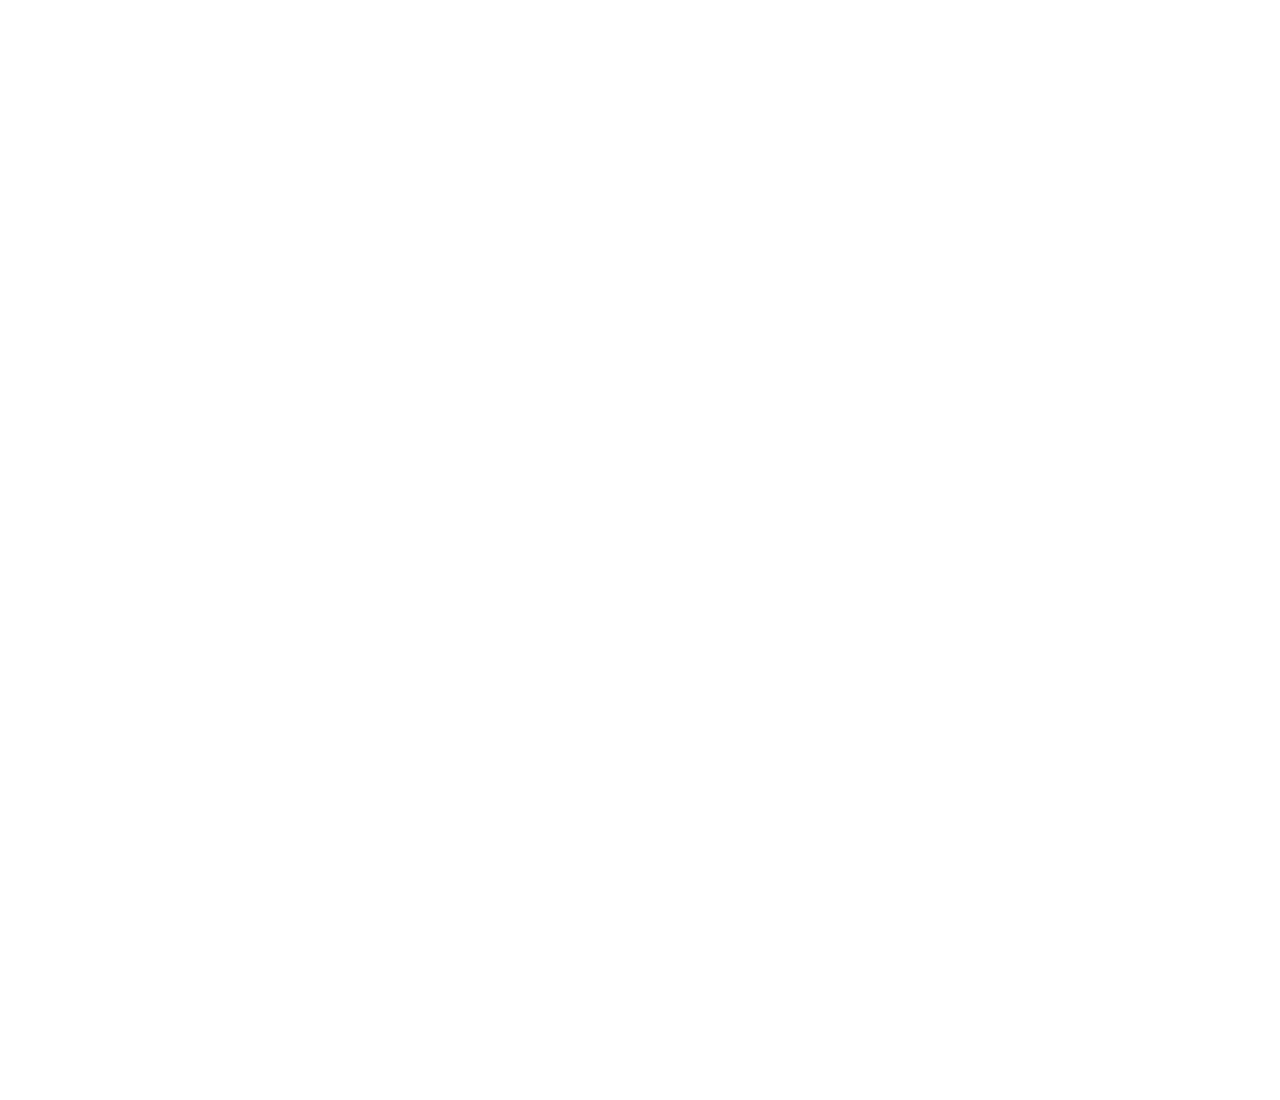
<file: test/test-page.html>
<!DOCTYPE html>
<html lang="en">
<head>
    <meta charset="UTF-8">
    <title>测试首页</title>
    <style>
        *{
            margin:0px;
            padding:0px;
        }
        .component{
            width:50%;
            height: 50px;
            margin-bottom: 20px;
            background-color: #eee;
        }
    </style>
</head>
<script type="text/javascript" src="../js/lib/jquery.js"></script>
<script type="text/javascript" src="../js/lib/jquery-ui.min.js"></script>
<script type="text/javascript" src="../js/lib/jquery.fullPage.js"></script>
<script type="text/javascript">
    $(function(){
    $('#h5').fullpage();
    })
</script>
<body>
    <div id="h5">
        <div class="page section" id="page-1">
            <div class="component  log">logo</div>
            <div class="component slogan">slogan</div>
        </div>
        <div class="page section" id="page-2">
            <div class="component desc">描述信息</div>
        </div>
        <div class="page section" id="page-3">
            <div class="component bar">柱状图</div>
        </div>
    </div>
</body>
</html>
</file>
<file: css/H5.css>
.h5{
    height: 100%;
}
.h5_page{
    position: relative;
    width:100%;
    height:100%;
    background-color: #ddd;
    background-size:100%;
    background-repeat: no-repeat;
}
</file>
<file: css/H5ComponentBase.css>
.h5_component{
    background-size: 100%;
    background-repeat: no-repeat;
    position:absolute;
}
</file>
<file: css/H5ComponentBar.css>
.h5_component_bar{}
.h5_component_bar .line{
    height: 15px;
    font-size: 12px;
    line-height: 15px;
    margin-bottom: 15px;
}
.h5_component_bar .name{
    width:60px;
    float: left;
    color:#000;
    text-align: center;
}
.h5_component_bar .rate{
    height: 15px;
    margin-left: 5px;
    float: left;
    position: relative;
}
.h5_component_bar .rate .bg{
    background-color: #cccccc;
    width: 0%;
    height: 100%;
    left:0;
    right:0;
    border-radius: 3px;
}
.h5_component_bar .per{
    width:20px;
    color: aqua;
    opacity: 0;
    margin-left: 5px;
    float:left;
}
.h5_component_namebar_load .rate .bg{
   -webkit-transition: all 1s 0.5s;
    width:100%
}
.h5_component_namebar_leave .rate .bg{
   width:0%
}
.h5_component_namebar_load .per{
    -webkit-transition: all 1s 1.5s;
    -webkit-opacity:1;
}
.h5_component_namebar_leave .per{
    -webkit-opacity:0;
}
</file>
<file: css/H5ComponentBar_v.css>
/* 垂直柱状组件样式 */
.h5_component_bar_v{
}


.h5_component_bar_v .line{
    float: left;
    height: 100%;
    font-size: 12px;
    position: relative;

}

.h5_component_bar_v .name{
    width: 100%;
    position: absolute;
    left: 0;
    height: 20px;
    line-height: 20px;
    bottom: -20px;
    text-align: center;
}

.h5_component_bar_v .rate{
    height: 100%;
    width: 15px;
    position: absolute;
    bottom: 0;
    left: 50%;
    margin-left: -8px;
}
.h5_component_bar_v .rate .bg{
    background-color: #99c0ff;
    width: 100%;
    height: 0%;
    position: absolute;
    left: 0;
    bottom: 0;
    border-radius: 3px;
}

.h5_component_bar_v .per{
    width: 100%;
    position: absolute;
    left: 0;
    top: -20px;
    height: 20px;
    line-height: 20px;
    text-align: center;
    color: #99c0ff;
    -webkit-opacity:0;
}

.h5_component_namebar_v_load .rate .bg{
    -webkit-transition:all 1s .5s;
    height: 100%;
}


.h5_component_namebar_v_leave .rate .bg{
    height: 0%;
}


.h5_component_namebar_v_load .per{
    -webkit-transition:all 1s 1.5s;
    -webkit-opacity:1;
}
.h5_component_namebar_v_leave .per{
    -webkit-opacity:0;
}
</file>
<file: css/H5ComponentPic.css>
.h5_Component_pic{}
.h5_component_pic canvas{
    position: absolute;
    left:0;
    top:0;
    width:100%;
    height: 100%;
}
.h5_component_pic .text{
    position: absolute;
    text-align: center;
    font-size: 12px;
    height: 24px;
    z-index: 10;
    transform: scale(.8);
    -webkit-opacity:0;
}
.h5_component_namepic_load .text{

    -webkit-opacity:1;
    -webkit-transition: all 1s 1s;
}
.h5_component_namepic_leave .text{
    -webkit-opacity:0;
}
</file>
<file: css/H5ComponentPolyline.css>
.h5_component_polyline{}
.h5_component_polyline canvas{
    position: absolute;
    left:0;
    top:0;
    width:100%;
    height: 100%;
}
.h5_component_polyline .text{
    position: absolute;
    float: left;
    text-align: center;
    font-size: 12px;
    bottom: -20px;
    height: 20px;
    transform: scale(.8);
    line-height: 20px;
    -webkit-opacity:0;
}
.h5_component_namepolyline_load .text{

    -webkit-opacity:1;
    -webkit-transition: all 1s 1s;
}
.h5_component_namePolyline_leave .text{
    -webkit-opacity:0;
}
</file>
<file: css/H5ComponentRadar.css>
.h5_component_radar{}
.h5_component_radar canvas{
    position: absolute;
    left:0;
    top:0;
    width:100%;
    height: 100%;
}
.h5_component_radar .text{
    position: absolute;
    float: left;
    text-align: center;
    font-size: 12px;
    bottom: -20px;
    height: 20px;
    transform: scale(.8);
    -webkit-opacity:0;
}
.h5_component_nameradar_load .text{
    -webkit-transition: all 1s 1s;
    -webkit-opacity:1;
}
.h5_component_nameradar_leave .text{
    -webkit-opacity:0;
}
</file>
